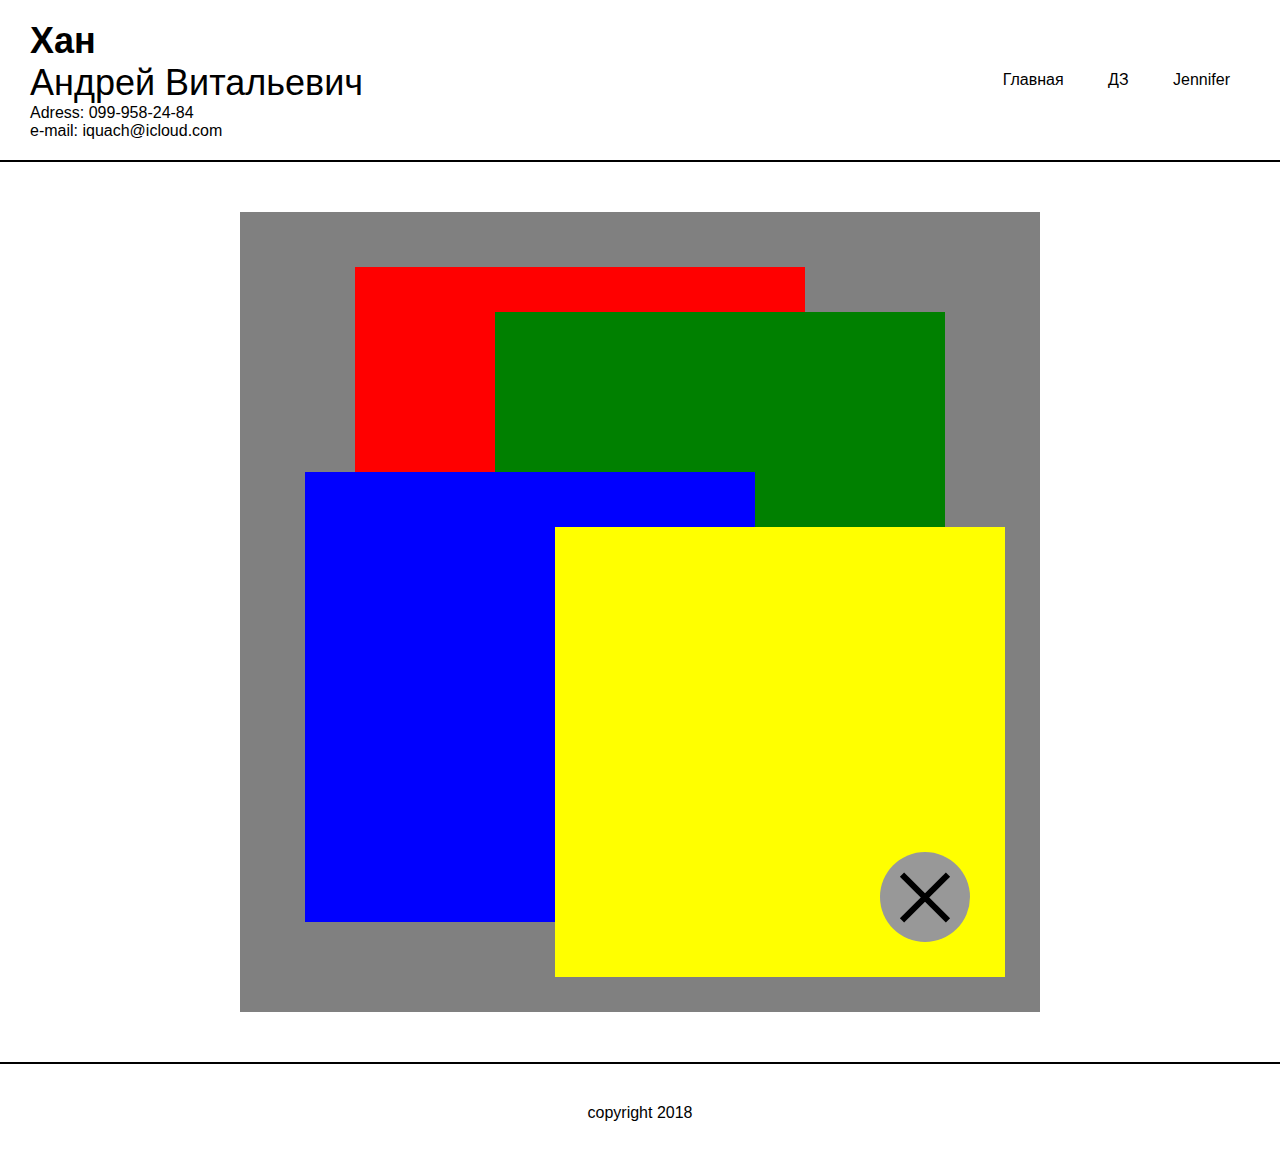
<file: dz-kvadrat.html>
<!DOCTYPE html>
<html lang="en">
<head>
    <meta charset="UTF-8">
    <title>Квадраты</title>
    <link rel="stylesheet" href="css/style.css" type="text/css">
</head>
<body>
<header class="header">
    <i class="fa fa-address-card-o" aria-hidden="true"></i>
    <div class="wrapper">
        <div class="header-content">
            <div class="logo-content">
                <div class="logo">
                    <a href="index.html" target="_blank"><h1>Хан <span>Андрей Витальевич</span></h1></a>
                </div>
                <div class="data">
                    <p>Adress: <span>099-958-24-84</span></p><br>
                    <p>e-mail: <span>iquach@icloud.com</span></p>
                </div>
            </div>
            <div class="descrption">
            </div>
            <nav class="menu">
                <ul>
                    <li><a href="index.html" >Главная</a></li>
                    <li><a href="dz-kvadrat.html">ДЗ</a></li>
                    <li><a href="jennifer.html">Jennifer</a></li>
                </ul>
                <div class="burger-menu">
                    <span></span>
                    <span></span>
                    <span></span>
                </div>
            </nav>
        </div>
    </div>
</header>
<div class="all-box">
    <div class="box">
        <div class="white-box">
            <div class="red-box"><div class="kolo">
                <span></span>
                <span></span>
            </div></div>
            <div class="green-box"><div class="kolo">
                <span></span>
                <span></span>
            </div></div>
            <div class="blue-box"><div class="kolo">
                <span></span>
                <span></span>
            </div></div>
            <div class="yellow-box"><div class="kolo">
                <span></span>
                <span></span>
            </div></div>
        </div>
    </div>
</div>
<footer class="footer">
    <div class="wrapper">
        <p>copyright 2018</p>
    </div>
</footer>
</body>
</html>
</file>
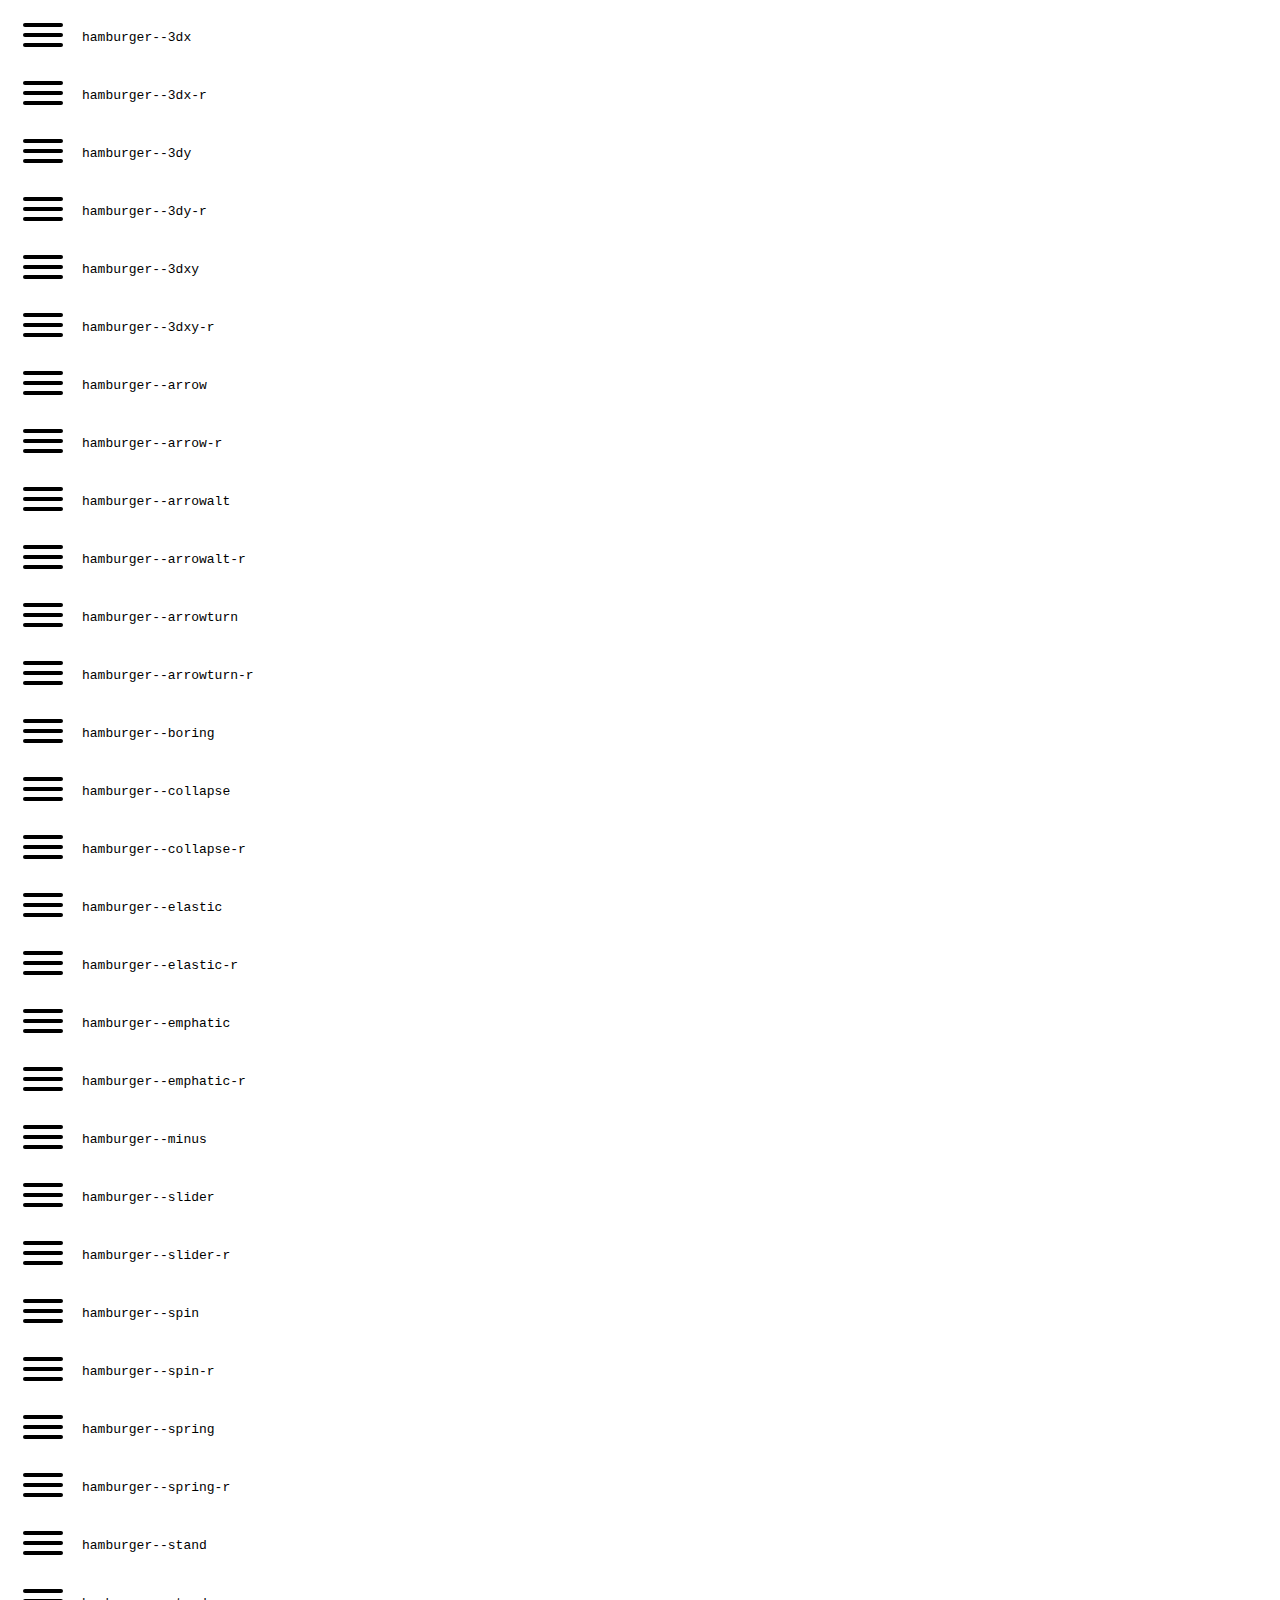
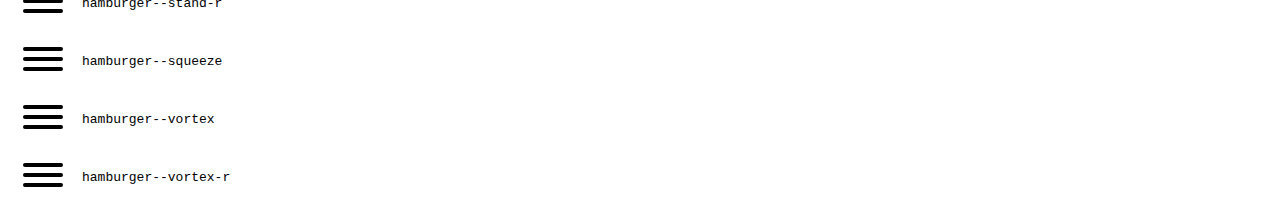
<file: dist/example.html>
<!DOCTYPE html>
<html lang="en">
<head>
  <meta charset="UTF-8">
  <title>Hamburgers by Jonathan Suh</title>
  <link rel="stylesheet" href="hamburgers.css">
  <style>
    code {
      display: inline-block;
    }

    code,
    .hamburger {
      vertical-align: middle;
    }
  </style>
</head>
<body>
  <div class="hamburger hamburger--3dx">
    <div class="hamburger-box">
      <div class="hamburger-inner"></div>
    </div>
  </div>
  <code>hamburger--3dx</code>

  <br>

  <div class="hamburger hamburger--3dx-r">
    <div class="hamburger-box">
      <div class="hamburger-inner"></div>
    </div>
  </div>
  <code>hamburger--3dx-r</code>

  <br>

  <div class="hamburger hamburger--3dy">
    <div class="hamburger-box">
      <div class="hamburger-inner"></div>
    </div>
  </div>
  <code>hamburger--3dy</code>

  <br>

  <div class="hamburger hamburger--3dy-r">
    <div class="hamburger-box">
      <div class="hamburger-inner"></div>
    </div>
  </div>
  <code>hamburger--3dy-r</code>

  <br>

  <div class="hamburger hamburger--3dxy">
    <div class="hamburger-box">
      <div class="hamburger-inner"></div>
    </div>
  </div>
  <code>hamburger--3dxy</code>

  <br>

  <div class="hamburger hamburger--3dxy-r">
    <div class="hamburger-box">
      <div class="hamburger-inner"></div>
    </div>
  </div>
  <code>hamburger--3dxy-r</code>

  <br>

  <div class="hamburger hamburger--arrow">
    <div class="hamburger-box">
      <div class="hamburger-inner"></div>
    </div>
  </div>
  <code>hamburger--arrow</code>

  <br>

  <div class="hamburger hamburger--arrow-r">
    <div class="hamburger-box">
      <div class="hamburger-inner"></div>
    </div>
  </div>
  <code>hamburger--arrow-r</code>

  <br>

  <div class="hamburger hamburger--arrowalt">
    <div class="hamburger-box">
      <div class="hamburger-inner"></div>
    </div>
  </div>
  <code>hamburger--arrowalt</code>

  <br>

  <div class="hamburger hamburger--arrowalt-r">
    <div class="hamburger-box">
      <div class="hamburger-inner"></div>
    </div>
  </div>
  <code>hamburger--arrowalt-r</code>

  <br>

  <div class="hamburger hamburger--arrowturn">
    <div class="hamburger-box">
      <div class="hamburger-inner"></div>
    </div>
  </div>
  <code>hamburger--arrowturn</code>

  <br>

  <div class="hamburger hamburger--arrowturn-r">
    <div class="hamburger-box">
      <div class="hamburger-inner"></div>
    </div>
  </div>
  <code>hamburger--arrowturn-r</code>

  <br>

  <div class="hamburger hamburger--boring">
    <div class="hamburger-box">
      <div class="hamburger-inner"></div>
    </div>
  </div>
  <code>hamburger--boring</code>

  <br>

  <div class="hamburger hamburger--collapse">
    <div class="hamburger-box">
      <div class="hamburger-inner"></div>
    </div>
  </div>
  <code>hamburger--collapse</code>

  <br>

  <div class="hamburger hamburger--collapse-r">
    <div class="hamburger-box">
      <div class="hamburger-inner"></div>
    </div>
  </div>
  <code>hamburger--collapse-r</code>

  <br>

  <div class="hamburger hamburger--elastic">
    <div class="hamburger-box">
      <div class="hamburger-inner"></div>
    </div>
  </div>
  <code>hamburger--elastic</code>

  <br>

  <div class="hamburger hamburger--elastic-r">
    <div class="hamburger-box">
      <div class="hamburger-inner"></div>
    </div>
  </div>
  <code>hamburger--elastic-r</code>

  <br>

  <div class="hamburger hamburger--emphatic">
    <div class="hamburger-box">
      <div class="hamburger-inner"></div>
    </div>
  </div>
  <code>hamburger--emphatic</code>

  <br>

  <div class="hamburger hamburger--emphatic-r">
    <div class="hamburger-box">
      <div class="hamburger-inner"></div>
    </div>
  </div>
  <code>hamburger--emphatic-r</code>

  <br>

  <div class="hamburger hamburger--minus">
    <div class="hamburger-box">
      <div class="hamburger-inner"></div>
    </div>
  </div>
  <code>hamburger--minus</code>

  <br>

  <div class="hamburger hamburger--slider">
    <div class="hamburger-box">
      <div class="hamburger-inner"></div>
    </div>
  </div>
  <code>hamburger--slider</code>

  <br>

  <div class="hamburger hamburger--slider-r">
    <div class="hamburger-box">
      <div class="hamburger-inner"></div>
    </div>
  </div>
  <code>hamburger--slider-r</code>

  <br>

  <div class="hamburger hamburger--spin">
    <div class="hamburger-box">
      <div class="hamburger-inner"></div>
    </div>
  </div>
  <code>hamburger--spin</code>

  <br>

  <div class="hamburger hamburger--spin-r">
    <div class="hamburger-box">
      <div class="hamburger-inner"></div>
    </div>
  </div>
  <code>hamburger--spin-r</code>

  <br>

  <div class="hamburger hamburger--spring">
    <div class="hamburger-box">
      <div class="hamburger-inner"></div>
    </div>
  </div>
  <code>hamburger--spring</code>

  <br>

  <div class="hamburger hamburger--spring-r">
    <div class="hamburger-box">
      <div class="hamburger-inner"></div>
    </div>
  </div>
  <code>hamburger--spring-r</code>

  <br>

  <div class="hamburger hamburger--stand">
    <div class="hamburger-box">
      <div class="hamburger-inner"></div>
    </div>
  </div>
  <code>hamburger--stand</code>

  <br>

  <div class="hamburger hamburger--stand-r">
    <div class="hamburger-box">
      <div class="hamburger-inner"></div>
    </div>
  </div>
  <code>hamburger--stand-r</code>

  <br>

  <div class="hamburger hamburger--squeeze">
    <div class="hamburger-box">
      <div class="hamburger-inner"></div>
    </div>
  </div>
  <code>hamburger--squeeze</code>

  <br>

  <div class="hamburger hamburger--vortex">
    <div class="hamburger-box">
      <div class="hamburger-inner"></div>
    </div>
  </div>
  <code>hamburger--vortex</code>

  <br>

  <div class="hamburger hamburger--vortex-r">
    <div class="hamburger-box">
      <div class="hamburger-inner"></div>
    </div>
  </div>
  <code>hamburger--vortex-r</code>

  <script>
  /**
   * forEach implementation for Objects/NodeLists/Arrays, automatic type loops and context options
   *
   * @private
   * @author Todd Motto
   * @link https://github.com/toddmotto/foreach
   * @param {Array|Object|NodeList} collection - Collection of items to iterate, could be an Array, Object or NodeList
   * @callback requestCallback      callback   - Callback function for each iteration.
   * @param {Array|Object|NodeList} scope=null - Object/NodeList/Array that forEach is iterating over, to use as the this value when executing callback.
   * @returns {}
   */
    var forEach=function(t,o,r){if("[object Object]"===Object.prototype.toString.call(t))for(var c in t)Object.prototype.hasOwnProperty.call(t,c)&&o.call(r,t[c],c,t);else for(var e=0,l=t.length;l>e;e++)o.call(r,t[e],e,t)};

    var hamburgers = document.querySelectorAll(".hamburger");
    if (hamburgers.length > 0) {
      forEach(hamburgers, function(hamburger) {
        hamburger.addEventListener("click", function() {
          this.classList.toggle("is-active");
        }, false);
      });
    }
  </script>
</body>
</html>
</file>
<file: css/style.css>
.menu .current {
    background-color: grey;
}
body {
    font-family: Arial, sans-serif;
}
* {
    padding: 0;
    margin: 0;
    box-sizing: border-box;
}

a {
    text-decoration: none;
    color: black;
}

ul {
    list-style: none;
}

.wrapper {
    max-width: 1366px;
    margin: 0 auto;
    padding: 20px 30px;
}

.header {
    /*padding: 50px;*/
    border-bottom: 2px solid black;
}
.header-content {
    display: flex;
    justify-content: space-between;
    align-items: center;
}

.logo {
}
.logo h1 {
    font-family: Arial, sans-serif;
    font-size: 36px;
    font-weight: 600;
    color: black;
}

.logo h1 span {
    font-weight: normal;
    display: block;
}

.data p{
    display: inline-block;
}

.menu ul li {
    display: inline-block;
}

.menu ul li a {
    padding: 15px 20px;
    white-space: nowrap;
}

.menu ul li a:hover{
    background: grey;
}

.burger-menu {
    display: none;
}
.burger-menu span {
    display: block;
    width: 20px;
    height: 5px;
    background: black;
    margin-bottom: 5px;
}

.photo {
    width: 400px;
    height: 500px;
    overflow: hidden;
    float: left;
    margin-right: 50px;
    margin-bottom: 50px;
}
.about-me p {
    text-align: justify;
}
img {
    width: 100%;
    height: auto;
}

.footer {
    text-align: center;
    border-top: 2px solid black;
    padding: 20px 30px;
}


@media only screen and ( max-width: 990px ) {
    .menu > ul {
        display: none;
    }
    .burger-menu {
        display: block;
    }
    .photo {
        float: none;
    }


}

@media only screen and ( max-width: 430px ) {
    .logo h1 {
        font-size: 24px;
    }
}

.box {
    max-width: 900px;
    margin: 0 auto;
    padding: 50px;

}
.white-box {
    background-color: grey;
    width: 800px;
    height: 800px;
    position: relative;
}
.red-box {
    width: 450px;
    height: 450px;
    background-color: red;
    position: absolute;
    top: 55px;
    left: 115px;
}
.green-box {
    width: 450px;
    height: 450px;
    background-color: green;
    position: absolute;
    top: 100px;
    right: 95px;
}
.blue-box {
    width: 450px;
    height: 450px;
    background-color: blue;
    position: absolute;
    bottom: 90px;
    left: 65px;
}
.yellow-box {
    width: 450px;
    height: 450px;
    background-color: yellow;
    position: absolute;
    bottom: 35px;
    right: 35px;
}
.green-box:hover {
    z-index: 1;
    box-shadow: 10px 10px 10px #262626;
}
.red-box:hover {
    z-index: 1;
    box-shadow: 10px 10px 10px #262626;

}
.blue-box:hover {
    z-index: 1;
    box-shadow: 10px 10px 10px #262626;
}
.yellow-box:hover {
    z-index: 1;
    box-shadow: 10px 10px 10px #262626;
}
.kolo {
    width: 90px;
    height: 90px;
    border-radius: 50%;
    background-color: #989898;
    position: absolute;
    bottom: 35px;
    right: 35px;
    display: flex;
    justify-content: center;
    align-items: center;
}
.white-box span {
    position: absolute;
    display: block;
    height: 65px;
    width: 6px;
    background-color: #000;
    transform: rotate(45deg);
    transition: .5s;
}
.white-box span:last-child {
    transform: rotate(-45deg) ;
}
</file>
<file: dist/hamburgers.css>
/*!
 * Hamburgers
 * @description Tasty CSS-animated hamburgers
 * @author Jonathan Suh @jonsuh
 * @site https://jonsuh.com/hamburgers
 * @link https://github.com/jonsuh/hamburgers
 */
.hamburger {
  padding: 15px 15px;
  display: inline-block;
  cursor: pointer;
  transition-property: opacity, filter;
  transition-duration: 0.15s;
  transition-timing-function: linear;
  font: inherit;
  color: inherit;
  text-transform: none;
  background-color: transparent;
  border: 0;
  margin: 0;
  overflow: visible; }
  .hamburger:hover {
    opacity: 0.7; }

.hamburger-box {
  width: 40px;
  height: 24px;
  display: inline-block;
  position: relative; }

.hamburger-inner {
  display: block;
  top: 50%;
  margin-top: -2px; }
  .hamburger-inner, .hamburger-inner::before, .hamburger-inner::after {
    width: 40px;
    height: 4px;
    background-color: #000;
    border-radius: 4px;
    position: absolute;
    transition-property: transform;
    transition-duration: 0.15s;
    transition-timing-function: ease; }
  .hamburger-inner::before, .hamburger-inner::after {
    content: "";
    display: block; }
  .hamburger-inner::before {
    top: -10px; }
  .hamburger-inner::after {
    bottom: -10px; }

/*
   * 3DX
   */
.hamburger--3dx .hamburger-box {
  perspective: 80px; }

.hamburger--3dx .hamburger-inner {
  transition: transform 0.15s cubic-bezier(0.645, 0.045, 0.355, 1), background-color 0s 0.1s cubic-bezier(0.645, 0.045, 0.355, 1); }
  .hamburger--3dx .hamburger-inner::before, .hamburger--3dx .hamburger-inner::after {
    transition: transform 0s 0.1s cubic-bezier(0.645, 0.045, 0.355, 1); }

.hamburger--3dx.is-active .hamburger-inner {
  background-color: transparent;
  transform: rotateY(180deg); }
  .hamburger--3dx.is-active .hamburger-inner::before {
    transform: translate3d(0, 10px, 0) rotate(45deg); }
  .hamburger--3dx.is-active .hamburger-inner::after {
    transform: translate3d(0, -10px, 0) rotate(-45deg); }

/*
   * 3DX Reverse
   */
.hamburger--3dx-r .hamburger-box {
  perspective: 80px; }

.hamburger--3dx-r .hamburger-inner {
  transition: transform 0.15s cubic-bezier(0.645, 0.045, 0.355, 1), background-color 0s 0.1s cubic-bezier(0.645, 0.045, 0.355, 1); }
  .hamburger--3dx-r .hamburger-inner::before, .hamburger--3dx-r .hamburger-inner::after {
    transition: transform 0s 0.1s cubic-bezier(0.645, 0.045, 0.355, 1); }

.hamburger--3dx-r.is-active .hamburger-inner {
  background-color: transparent;
  transform: rotateY(-180deg); }
  .hamburger--3dx-r.is-active .hamburger-inner::before {
    transform: translate3d(0, 10px, 0) rotate(45deg); }
  .hamburger--3dx-r.is-active .hamburger-inner::after {
    transform: translate3d(0, -10px, 0) rotate(-45deg); }

/*
   * 3DY
   */
.hamburger--3dy .hamburger-box {
  perspective: 80px; }

.hamburger--3dy .hamburger-inner {
  transition: transform 0.15s cubic-bezier(0.645, 0.045, 0.355, 1), background-color 0s 0.1s cubic-bezier(0.645, 0.045, 0.355, 1); }
  .hamburger--3dy .hamburger-inner::before, .hamburger--3dy .hamburger-inner::after {
    transition: transform 0s 0.1s cubic-bezier(0.645, 0.045, 0.355, 1); }

.hamburger--3dy.is-active .hamburger-inner {
  background-color: transparent;
  transform: rotateX(-180deg); }
  .hamburger--3dy.is-active .hamburger-inner::before {
    transform: translate3d(0, 10px, 0) rotate(45deg); }
  .hamburger--3dy.is-active .hamburger-inner::after {
    transform: translate3d(0, -10px, 0) rotate(-45deg); }

/*
   * 3DY Reverse
   */
.hamburger--3dy-r .hamburger-box {
  perspective: 80px; }

.hamburger--3dy-r .hamburger-inner {
  transition: transform 0.15s cubic-bezier(0.645, 0.045, 0.355, 1), background-color 0s 0.1s cubic-bezier(0.645, 0.045, 0.355, 1); }
  .hamburger--3dy-r .hamburger-inner::before, .hamburger--3dy-r .hamburger-inner::after {
    transition: transform 0s 0.1s cubic-bezier(0.645, 0.045, 0.355, 1); }

.hamburger--3dy-r.is-active .hamburger-inner {
  background-color: transparent;
  transform: rotateX(180deg); }
  .hamburger--3dy-r.is-active .hamburger-inner::before {
    transform: translate3d(0, 10px, 0) rotate(45deg); }
  .hamburger--3dy-r.is-active .hamburger-inner::after {
    transform: translate3d(0, -10px, 0) rotate(-45deg); }

/*
   * 3DXY
   */
.hamburger--3dxy .hamburger-box {
  perspective: 80px; }

.hamburger--3dxy .hamburger-inner {
  transition: transform 0.15s cubic-bezier(0.645, 0.045, 0.355, 1), background-color 0s 0.1s cubic-bezier(0.645, 0.045, 0.355, 1); }
  .hamburger--3dxy .hamburger-inner::before, .hamburger--3dxy .hamburger-inner::after {
    transition: transform 0s 0.1s cubic-bezier(0.645, 0.045, 0.355, 1); }

.hamburger--3dxy.is-active .hamburger-inner {
  background-color: transparent;
  transform: rotateX(180deg) rotateY(180deg); }
  .hamburger--3dxy.is-active .hamburger-inner::before {
    transform: translate3d(0, 10px, 0) rotate(45deg); }
  .hamburger--3dxy.is-active .hamburger-inner::after {
    transform: translate3d(0, -10px, 0) rotate(-45deg); }

/*
   * 3DXY Reverse
   */
.hamburger--3dxy-r .hamburger-box {
  perspective: 80px; }

.hamburger--3dxy-r .hamburger-inner {
  transition: transform 0.15s cubic-bezier(0.645, 0.045, 0.355, 1), background-color 0s 0.1s cubic-bezier(0.645, 0.045, 0.355, 1); }
  .hamburger--3dxy-r .hamburger-inner::before, .hamburger--3dxy-r .hamburger-inner::after {
    transition: transform 0s 0.1s cubic-bezier(0.645, 0.045, 0.355, 1); }

.hamburger--3dxy-r.is-active .hamburger-inner {
  background-color: transparent;
  transform: rotateX(180deg) rotateY(180deg) rotateZ(-180deg); }
  .hamburger--3dxy-r.is-active .hamburger-inner::before {
    transform: translate3d(0, 10px, 0) rotate(45deg); }
  .hamburger--3dxy-r.is-active .hamburger-inner::after {
    transform: translate3d(0, -10px, 0) rotate(-45deg); }

/*
   * Arrow
   */
.hamburger--arrow.is-active .hamburger-inner::before {
  transform: translate3d(-8px, 0, 0) rotate(-45deg) scale(0.7, 1); }

.hamburger--arrow.is-active .hamburger-inner::after {
  transform: translate3d(-8px, 0, 0) rotate(45deg) scale(0.7, 1); }

/*
   * Arrow Right
   */
.hamburger--arrow-r.is-active .hamburger-inner::before {
  transform: translate3d(8px, 0, 0) rotate(45deg) scale(0.7, 1); }

.hamburger--arrow-r.is-active .hamburger-inner::after {
  transform: translate3d(8px, 0, 0) rotate(-45deg) scale(0.7, 1); }

/*
   * Arrow Alt
   */
.hamburger--arrowalt .hamburger-inner::before {
  transition: top 0.1s 0.1s ease, transform 0.1s cubic-bezier(0.165, 0.84, 0.44, 1); }

.hamburger--arrowalt .hamburger-inner::after {
  transition: bottom 0.1s 0.1s ease, transform 0.1s cubic-bezier(0.165, 0.84, 0.44, 1); }

.hamburger--arrowalt.is-active .hamburger-inner::before {
  top: 0;
  transform: translate3d(-8px, -10px, 0) rotate(-45deg) scale(0.7, 1);
  transition: top 0.1s ease, transform 0.1s 0.1s cubic-bezier(0.895, 0.03, 0.685, 0.22); }

.hamburger--arrowalt.is-active .hamburger-inner::after {
  bottom: 0;
  transform: translate3d(-8px, 10px, 0) rotate(45deg) scale(0.7, 1);
  transition: bottom 0.1s ease, transform 0.1s 0.1s cubic-bezier(0.895, 0.03, 0.685, 0.22); }

/*
   * Arrow Alt Right
   */
.hamburger--arrowalt-r .hamburger-inner::before {
  transition: top 0.1s 0.1s ease, transform 0.1s cubic-bezier(0.165, 0.84, 0.44, 1); }

.hamburger--arrowalt-r .hamburger-inner::after {
  transition: bottom 0.1s 0.1s ease, transform 0.1s cubic-bezier(0.165, 0.84, 0.44, 1); }

.hamburger--arrowalt-r.is-active .hamburger-inner::before {
  top: 0;
  transform: translate3d(8px, -10px, 0) rotate(45deg) scale(0.7, 1);
  transition: top 0.1s ease, transform 0.1s 0.1s cubic-bezier(0.895, 0.03, 0.685, 0.22); }

.hamburger--arrowalt-r.is-active .hamburger-inner::after {
  bottom: 0;
  transform: translate3d(8px, 10px, 0) rotate(-45deg) scale(0.7, 1);
  transition: bottom 0.1s ease, transform 0.1s 0.1s cubic-bezier(0.895, 0.03, 0.685, 0.22); }

/*
 * Arrow Turn
 */
.hamburger--arrowturn.is-active .hamburger-inner {
  transform: rotate(-180deg); }
  .hamburger--arrowturn.is-active .hamburger-inner::before {
    transform: translate3d(8px, 0, 0) rotate(45deg) scale(0.7, 1); }
  .hamburger--arrowturn.is-active .hamburger-inner::after {
    transform: translate3d(8px, 0, 0) rotate(-45deg) scale(0.7, 1); }

/*
 * Arrow Turn Right
 */
.hamburger--arrowturn-r.is-active .hamburger-inner {
  transform: rotate(-180deg); }
  .hamburger--arrowturn-r.is-active .hamburger-inner::before {
    transform: translate3d(-8px, 0, 0) rotate(-45deg) scale(0.7, 1); }
  .hamburger--arrowturn-r.is-active .hamburger-inner::after {
    transform: translate3d(-8px, 0, 0) rotate(45deg) scale(0.7, 1); }

/*
   * Boring
   */
.hamburger--boring .hamburger-inner, .hamburger--boring .hamburger-inner::before, .hamburger--boring .hamburger-inner::after {
  transition-property: none; }

.hamburger--boring.is-active .hamburger-inner {
  transform: rotate(45deg); }
  .hamburger--boring.is-active .hamburger-inner::before {
    top: 0;
    opacity: 0; }
  .hamburger--boring.is-active .hamburger-inner::after {
    bottom: 0;
    transform: rotate(-90deg); }

/*
   * Collapse
   */
.hamburger--collapse .hamburger-inner {
  top: auto;
  bottom: 0;
  transition-duration: 0.13s;
  transition-delay: 0.13s;
  transition-timing-function: cubic-bezier(0.55, 0.055, 0.675, 0.19); }
  .hamburger--collapse .hamburger-inner::after {
    top: -20px;
    transition: top 0.2s 0.2s cubic-bezier(0.33333, 0.66667, 0.66667, 1), opacity 0.1s linear; }
  .hamburger--collapse .hamburger-inner::before {
    transition: top 0.12s 0.2s cubic-bezier(0.33333, 0.66667, 0.66667, 1), transform 0.13s cubic-bezier(0.55, 0.055, 0.675, 0.19); }

.hamburger--collapse.is-active .hamburger-inner {
  transform: translate3d(0, -10px, 0) rotate(-45deg);
  transition-delay: 0.22s;
  transition-timing-function: cubic-bezier(0.215, 0.61, 0.355, 1); }
  .hamburger--collapse.is-active .hamburger-inner::after {
    top: 0;
    opacity: 0;
    transition: top 0.2s cubic-bezier(0.33333, 0, 0.66667, 0.33333), opacity 0.1s 0.22s linear; }
  .hamburger--collapse.is-active .hamburger-inner::before {
    top: 0;
    transform: rotate(-90deg);
    transition: top 0.1s 0.16s cubic-bezier(0.33333, 0, 0.66667, 0.33333), transform 0.13s 0.25s cubic-bezier(0.215, 0.61, 0.355, 1); }

/*
   * Collapse Reverse
   */
.hamburger--collapse-r .hamburger-inner {
  top: auto;
  bottom: 0;
  transition-duration: 0.13s;
  transition-delay: 0.13s;
  transition-timing-function: cubic-bezier(0.55, 0.055, 0.675, 0.19); }
  .hamburger--collapse-r .hamburger-inner::after {
    top: -20px;
    transition: top 0.2s 0.2s cubic-bezier(0.33333, 0.66667, 0.66667, 1), opacity 0.1s linear; }
  .hamburger--collapse-r .hamburger-inner::before {
    transition: top 0.12s 0.2s cubic-bezier(0.33333, 0.66667, 0.66667, 1), transform 0.13s cubic-bezier(0.55, 0.055, 0.675, 0.19); }

.hamburger--collapse-r.is-active .hamburger-inner {
  transform: translate3d(0, -10px, 0) rotate(45deg);
  transition-delay: 0.22s;
  transition-timing-function: cubic-bezier(0.215, 0.61, 0.355, 1); }
  .hamburger--collapse-r.is-active .hamburger-inner::after {
    top: 0;
    opacity: 0;
    transition: top 0.2s cubic-bezier(0.33333, 0, 0.66667, 0.33333), opacity 0.1s 0.22s linear; }
  .hamburger--collapse-r.is-active .hamburger-inner::before {
    top: 0;
    transform: rotate(90deg);
    transition: top 0.1s 0.16s cubic-bezier(0.33333, 0, 0.66667, 0.33333), transform 0.13s 0.25s cubic-bezier(0.215, 0.61, 0.355, 1); }

/*
   * Elastic
   */
.hamburger--elastic .hamburger-inner {
  top: 2px;
  transition-duration: 0.275s;
  transition-timing-function: cubic-bezier(0.68, -0.55, 0.265, 1.55); }
  .hamburger--elastic .hamburger-inner::before {
    top: 10px;
    transition: opacity 0.125s 0.275s ease; }
  .hamburger--elastic .hamburger-inner::after {
    top: 20px;
    transition: transform 0.275s cubic-bezier(0.68, -0.55, 0.265, 1.55); }

.hamburger--elastic.is-active .hamburger-inner {
  transform: translate3d(0, 10px, 0) rotate(135deg);
  transition-delay: 0.075s; }
  .hamburger--elastic.is-active .hamburger-inner::before {
    transition-delay: 0s;
    opacity: 0; }
  .hamburger--elastic.is-active .hamburger-inner::after {
    transform: translate3d(0, -20px, 0) rotate(-270deg);
    transition-delay: 0.075s; }

/*
   * Elastic Reverse
   */
.hamburger--elastic-r .hamburger-inner {
  top: 2px;
  transition-duration: 0.275s;
  transition-timing-function: cubic-bezier(0.68, -0.55, 0.265, 1.55); }
  .hamburger--elastic-r .hamburger-inner::before {
    top: 10px;
    transition: opacity 0.125s 0.275s ease; }
  .hamburger--elastic-r .hamburger-inner::after {
    top: 20px;
    transition: transform 0.275s cubic-bezier(0.68, -0.55, 0.265, 1.55); }

.hamburger--elastic-r.is-active .hamburger-inner {
  transform: translate3d(0, 10px, 0) rotate(-135deg);
  transition-delay: 0.075s; }
  .hamburger--elastic-r.is-active .hamburger-inner::before {
    transition-delay: 0s;
    opacity: 0; }
  .hamburger--elastic-r.is-active .hamburger-inner::after {
    transform: translate3d(0, -20px, 0) rotate(270deg);
    transition-delay: 0.075s; }

/*
   * Emphatic
   */
.hamburger--emphatic {
  overflow: hidden; }
  .hamburger--emphatic .hamburger-inner {
    transition: background-color 0.125s 0.175s ease-in; }
    .hamburger--emphatic .hamburger-inner::before {
      left: 0;
      transition: transform 0.125s cubic-bezier(0.6, 0.04, 0.98, 0.335), top 0.05s 0.125s linear, left 0.125s 0.175s ease-in; }
    .hamburger--emphatic .hamburger-inner::after {
      top: 10px;
      right: 0;
      transition: transform 0.125s cubic-bezier(0.6, 0.04, 0.98, 0.335), top 0.05s 0.125s linear, right 0.125s 0.175s ease-in; }
  .hamburger--emphatic.is-active .hamburger-inner {
    transition-delay: 0s;
    transition-timing-function: ease-out;
    background-color: transparent; }
    .hamburger--emphatic.is-active .hamburger-inner::before {
      left: -80px;
      top: -80px;
      transform: translate3d(80px, 80px, 0) rotate(45deg);
      transition: left 0.125s ease-out, top 0.05s 0.125s linear, transform 0.125s 0.175s cubic-bezier(0.075, 0.82, 0.165, 1); }
    .hamburger--emphatic.is-active .hamburger-inner::after {
      right: -80px;
      top: -80px;
      transform: translate3d(-80px, 80px, 0) rotate(-45deg);
      transition: right 0.125s ease-out, top 0.05s 0.125s linear, transform 0.125s 0.175s cubic-bezier(0.075, 0.82, 0.165, 1); }

/*
   * Emphatic Reverse
   */
.hamburger--emphatic-r {
  overflow: hidden; }
  .hamburger--emphatic-r .hamburger-inner {
    transition: background-color 0.125s 0.175s ease-in; }
    .hamburger--emphatic-r .hamburger-inner::before {
      left: 0;
      transition: transform 0.125s cubic-bezier(0.6, 0.04, 0.98, 0.335), top 0.05s 0.125s linear, left 0.125s 0.175s ease-in; }
    .hamburger--emphatic-r .hamburger-inner::after {
      top: 10px;
      right: 0;
      transition: transform 0.125s cubic-bezier(0.6, 0.04, 0.98, 0.335), top 0.05s 0.125s linear, right 0.125s 0.175s ease-in; }
  .hamburger--emphatic-r.is-active .hamburger-inner {
    transition-delay: 0s;
    transition-timing-function: ease-out;
    background-color: transparent; }
    .hamburger--emphatic-r.is-active .hamburger-inner::before {
      left: -80px;
      top: 80px;
      transform: translate3d(80px, -80px, 0) rotate(-45deg);
      transition: left 0.125s ease-out, top 0.05s 0.125s linear, transform 0.125s 0.175s cubic-bezier(0.075, 0.82, 0.165, 1); }
    .hamburger--emphatic-r.is-active .hamburger-inner::after {
      right: -80px;
      top: 80px;
      transform: translate3d(-80px, -80px, 0) rotate(45deg);
      transition: right 0.125s ease-out, top 0.05s 0.125s linear, transform 0.125s 0.175s cubic-bezier(0.075, 0.82, 0.165, 1); }

/*
   * Minus
   */
.hamburger--minus .hamburger-inner::before, .hamburger--minus .hamburger-inner::after {
  transition: bottom 0.08s 0s ease-out, top 0.08s 0s ease-out, opacity 0s linear; }

.hamburger--minus.is-active .hamburger-inner::before, .hamburger--minus.is-active .hamburger-inner::after {
  opacity: 0;
  transition: bottom 0.08s ease-out, top 0.08s ease-out, opacity 0s 0.08s linear; }

.hamburger--minus.is-active .hamburger-inner::before {
  top: 0; }

.hamburger--minus.is-active .hamburger-inner::after {
  bottom: 0; }

/*
   * Slider
   */
.hamburger--slider .hamburger-inner {
  top: 2px; }
  .hamburger--slider .hamburger-inner::before {
    top: 10px;
    transition-property: transform, opacity;
    transition-timing-function: ease;
    transition-duration: 0.15s; }
  .hamburger--slider .hamburger-inner::after {
    top: 20px; }

.hamburger--slider.is-active .hamburger-inner {
  transform: translate3d(0, 10px, 0) rotate(45deg); }
  .hamburger--slider.is-active .hamburger-inner::before {
    transform: rotate(-45deg) translate3d(-5.71429px, -6px, 0);
    opacity: 0; }
  .hamburger--slider.is-active .hamburger-inner::after {
    transform: translate3d(0, -20px, 0) rotate(-90deg); }

/*
   * Slider Reverse
   */
.hamburger--slider-r .hamburger-inner {
  top: 2px; }
  .hamburger--slider-r .hamburger-inner::before {
    top: 10px;
    transition-property: transform, opacity;
    transition-timing-function: ease;
    transition-duration: 0.15s; }
  .hamburger--slider-r .hamburger-inner::after {
    top: 20px; }

.hamburger--slider-r.is-active .hamburger-inner {
  transform: translate3d(0, 10px, 0) rotate(-45deg); }
  .hamburger--slider-r.is-active .hamburger-inner::before {
    transform: rotate(45deg) translate3d(5.71429px, -6px, 0);
    opacity: 0; }
  .hamburger--slider-r.is-active .hamburger-inner::after {
    transform: translate3d(0, -20px, 0) rotate(90deg); }

/*
   * Spin
   */
.hamburger--spin .hamburger-inner {
  transition-duration: 0.22s;
  transition-timing-function: cubic-bezier(0.55, 0.055, 0.675, 0.19); }
  .hamburger--spin .hamburger-inner::before {
    transition: top 0.1s 0.25s ease-in, opacity 0.1s ease-in; }
  .hamburger--spin .hamburger-inner::after {
    transition: bottom 0.1s 0.25s ease-in, transform 0.22s cubic-bezier(0.55, 0.055, 0.675, 0.19); }

.hamburger--spin.is-active .hamburger-inner {
  transform: rotate(225deg);
  transition-delay: 0.12s;
  transition-timing-function: cubic-bezier(0.215, 0.61, 0.355, 1); }
  .hamburger--spin.is-active .hamburger-inner::before {
    top: 0;
    opacity: 0;
    transition: top 0.1s ease-out, opacity 0.1s 0.12s ease-out; }
  .hamburger--spin.is-active .hamburger-inner::after {
    bottom: 0;
    transform: rotate(-90deg);
    transition: bottom 0.1s ease-out, transform 0.22s 0.12s cubic-bezier(0.215, 0.61, 0.355, 1); }

/*
   * Spin Reverse
   */
.hamburger--spin-r .hamburger-inner {
  transition-duration: 0.22s;
  transition-timing-function: cubic-bezier(0.55, 0.055, 0.675, 0.19); }
  .hamburger--spin-r .hamburger-inner::before {
    transition: top 0.1s 0.25s ease-in, opacity 0.1s ease-in; }
  .hamburger--spin-r .hamburger-inner::after {
    transition: bottom 0.1s 0.25s ease-in, transform 0.22s cubic-bezier(0.55, 0.055, 0.675, 0.19); }

.hamburger--spin-r.is-active .hamburger-inner {
  transform: rotate(-225deg);
  transition-delay: 0.12s;
  transition-timing-function: cubic-bezier(0.215, 0.61, 0.355, 1); }
  .hamburger--spin-r.is-active .hamburger-inner::before {
    top: 0;
    opacity: 0;
    transition: top 0.1s ease-out, opacity 0.1s 0.12s ease-out; }
  .hamburger--spin-r.is-active .hamburger-inner::after {
    bottom: 0;
    transform: rotate(90deg);
    transition: bottom 0.1s ease-out, transform 0.22s 0.12s cubic-bezier(0.215, 0.61, 0.355, 1); }

/*
   * Spring
   */
.hamburger--spring .hamburger-inner {
  top: 2px;
  transition: background-color 0s 0.13s linear; }
  .hamburger--spring .hamburger-inner::before {
    top: 10px;
    transition: top 0.1s 0.2s cubic-bezier(0.33333, 0.66667, 0.66667, 1), transform 0.13s cubic-bezier(0.55, 0.055, 0.675, 0.19); }
  .hamburger--spring .hamburger-inner::after {
    top: 20px;
    transition: top 0.2s 0.2s cubic-bezier(0.33333, 0.66667, 0.66667, 1), transform 0.13s cubic-bezier(0.55, 0.055, 0.675, 0.19); }

.hamburger--spring.is-active .hamburger-inner {
  transition-delay: 0.22s;
  background-color: transparent; }
  .hamburger--spring.is-active .hamburger-inner::before {
    top: 0;
    transition: top 0.1s 0.15s cubic-bezier(0.33333, 0, 0.66667, 0.33333), transform 0.13s 0.22s cubic-bezier(0.215, 0.61, 0.355, 1);
    transform: translate3d(0, 10px, 0) rotate(45deg); }
  .hamburger--spring.is-active .hamburger-inner::after {
    top: 0;
    transition: top 0.2s cubic-bezier(0.33333, 0, 0.66667, 0.33333), transform 0.13s 0.22s cubic-bezier(0.215, 0.61, 0.355, 1);
    transform: translate3d(0, 10px, 0) rotate(-45deg); }

/*
   * Spring Reverse
   */
.hamburger--spring-r .hamburger-inner {
  top: auto;
  bottom: 0;
  transition-duration: 0.13s;
  transition-delay: 0s;
  transition-timing-function: cubic-bezier(0.55, 0.055, 0.675, 0.19); }
  .hamburger--spring-r .hamburger-inner::after {
    top: -20px;
    transition: top 0.2s 0.2s cubic-bezier(0.33333, 0.66667, 0.66667, 1), opacity 0s linear; }
  .hamburger--spring-r .hamburger-inner::before {
    transition: top 0.1s 0.2s cubic-bezier(0.33333, 0.66667, 0.66667, 1), transform 0.13s cubic-bezier(0.55, 0.055, 0.675, 0.19); }

.hamburger--spring-r.is-active .hamburger-inner {
  transform: translate3d(0, -10px, 0) rotate(-45deg);
  transition-delay: 0.22s;
  transition-timing-function: cubic-bezier(0.215, 0.61, 0.355, 1); }
  .hamburger--spring-r.is-active .hamburger-inner::after {
    top: 0;
    opacity: 0;
    transition: top 0.2s cubic-bezier(0.33333, 0, 0.66667, 0.33333), opacity 0s 0.22s linear; }
  .hamburger--spring-r.is-active .hamburger-inner::before {
    top: 0;
    transform: rotate(90deg);
    transition: top 0.1s 0.15s cubic-bezier(0.33333, 0, 0.66667, 0.33333), transform 0.13s 0.22s cubic-bezier(0.215, 0.61, 0.355, 1); }

/*
   * Stand
   */
.hamburger--stand .hamburger-inner {
  transition: transform 0.075s 0.15s cubic-bezier(0.55, 0.055, 0.675, 0.19), background-color 0s 0.075s linear; }
  .hamburger--stand .hamburger-inner::before {
    transition: top 0.075s 0.075s ease-in, transform 0.075s 0s cubic-bezier(0.55, 0.055, 0.675, 0.19); }
  .hamburger--stand .hamburger-inner::after {
    transition: bottom 0.075s 0.075s ease-in, transform 0.075s 0s cubic-bezier(0.55, 0.055, 0.675, 0.19); }

.hamburger--stand.is-active .hamburger-inner {
  transform: rotate(90deg);
  background-color: transparent;
  transition: transform 0.075s 0s cubic-bezier(0.215, 0.61, 0.355, 1), background-color 0s 0.15s linear; }
  .hamburger--stand.is-active .hamburger-inner::before {
    top: 0;
    transform: rotate(-45deg);
    transition: top 0.075s 0.1s ease-out, transform 0.075s 0.15s cubic-bezier(0.215, 0.61, 0.355, 1); }
  .hamburger--stand.is-active .hamburger-inner::after {
    bottom: 0;
    transform: rotate(45deg);
    transition: bottom 0.075s 0.1s ease-out, transform 0.075s 0.15s cubic-bezier(0.215, 0.61, 0.355, 1); }

/*
   * Stand Reverse
   */
.hamburger--stand-r .hamburger-inner {
  transition: transform 0.075s 0.15s cubic-bezier(0.55, 0.055, 0.675, 0.19), background-color 0s 0.075s linear; }
  .hamburger--stand-r .hamburger-inner::before {
    transition: top 0.075s 0.075s ease-in, transform 0.075s 0s cubic-bezier(0.55, 0.055, 0.675, 0.19); }
  .hamburger--stand-r .hamburger-inner::after {
    transition: bottom 0.075s 0.075s ease-in, transform 0.075s 0s cubic-bezier(0.55, 0.055, 0.675, 0.19); }

.hamburger--stand-r.is-active .hamburger-inner {
  transform: rotate(-90deg);
  background-color: transparent;
  transition: transform 0.075s 0s cubic-bezier(0.215, 0.61, 0.355, 1), background-color 0s 0.15s linear; }
  .hamburger--stand-r.is-active .hamburger-inner::before {
    top: 0;
    transform: rotate(-45deg);
    transition: top 0.075s 0.1s ease-out, transform 0.075s 0.15s cubic-bezier(0.215, 0.61, 0.355, 1); }
  .hamburger--stand-r.is-active .hamburger-inner::after {
    bottom: 0;
    transform: rotate(45deg);
    transition: bottom 0.075s 0.1s ease-out, transform 0.075s 0.15s cubic-bezier(0.215, 0.61, 0.355, 1); }

/*
   * Squeeze
   */
.hamburger--squeeze .hamburger-inner {
  transition-duration: 0.075s;
  transition-timing-function: cubic-bezier(0.55, 0.055, 0.675, 0.19); }
  .hamburger--squeeze .hamburger-inner::before {
    transition: top 0.075s 0.12s ease, opacity 0.075s ease; }
  .hamburger--squeeze .hamburger-inner::after {
    transition: bottom 0.075s 0.12s ease, transform 0.075s cubic-bezier(0.55, 0.055, 0.675, 0.19); }

.hamburger--squeeze.is-active .hamburger-inner {
  transform: rotate(45deg);
  transition-delay: 0.12s;
  transition-timing-function: cubic-bezier(0.215, 0.61, 0.355, 1); }
  .hamburger--squeeze.is-active .hamburger-inner::before {
    top: 0;
    opacity: 0;
    transition: top 0.075s ease, opacity 0.075s 0.12s ease; }
  .hamburger--squeeze.is-active .hamburger-inner::after {
    bottom: 0;
    transform: rotate(-90deg);
    transition: bottom 0.075s ease, transform 0.075s 0.12s cubic-bezier(0.215, 0.61, 0.355, 1); }

/*
   * Vortex
   */
.hamburger--vortex .hamburger-inner {
  transition-duration: 0.2s;
  transition-timing-function: cubic-bezier(0.19, 1, 0.22, 1); }
  .hamburger--vortex .hamburger-inner::before, .hamburger--vortex .hamburger-inner::after {
    transition-duration: 0s;
    transition-delay: 0.1s;
    transition-timing-function: linear; }
  .hamburger--vortex .hamburger-inner::before {
    transition-property: top, opacity; }
  .hamburger--vortex .hamburger-inner::after {
    transition-property: bottom, transform; }

.hamburger--vortex.is-active .hamburger-inner {
  transform: rotate(765deg);
  transition-timing-function: cubic-bezier(0.19, 1, 0.22, 1); }
  .hamburger--vortex.is-active .hamburger-inner::before, .hamburger--vortex.is-active .hamburger-inner::after {
    transition-delay: 0s; }
  .hamburger--vortex.is-active .hamburger-inner::before {
    top: 0;
    opacity: 0; }
  .hamburger--vortex.is-active .hamburger-inner::after {
    bottom: 0;
    transform: rotate(90deg); }

/*
   * Vortex Reverse
   */
.hamburger--vortex-r .hamburger-inner {
  transition-duration: 0.2s;
  transition-timing-function: cubic-bezier(0.19, 1, 0.22, 1); }
  .hamburger--vortex-r .hamburger-inner::before, .hamburger--vortex-r .hamburger-inner::after {
    transition-duration: 0s;
    transition-delay: 0.1s;
    transition-timing-function: linear; }
  .hamburger--vortex-r .hamburger-inner::before {
    transition-property: top, opacity; }
  .hamburger--vortex-r .hamburger-inner::after {
    transition-property: bottom, transform; }

.hamburger--vortex-r.is-active .hamburger-inner {
  transform: rotate(-765deg);
  transition-timing-function: cubic-bezier(0.19, 1, 0.22, 1); }
  .hamburger--vortex-r.is-active .hamburger-inner::before, .hamburger--vortex-r.is-active .hamburger-inner::after {
    transition-delay: 0s; }
  .hamburger--vortex-r.is-active .hamburger-inner::before {
    top: 0;
    opacity: 0; }
  .hamburger--vortex-r.is-active .hamburger-inner::after {
    bottom: 0;
    transform: rotate(-90deg); }
</file>
